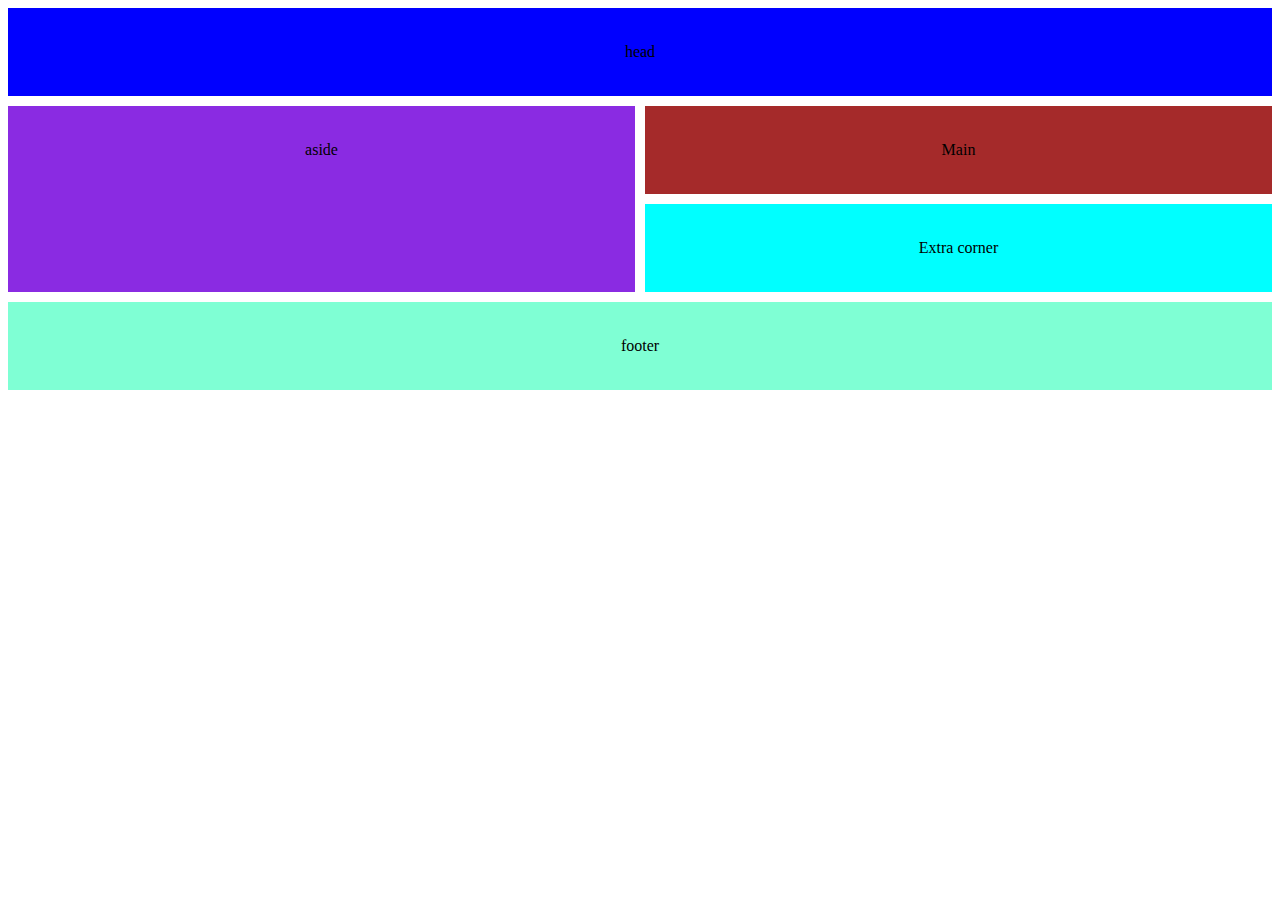
<file: Grid/grid1.html>
<!DOCTYPE html>
<html lang="en">
<head>
    <meta charset="UTF-8">
    <meta name="viewport" content="width=device-width, initial-scale=1.0">
    <title>Document</title>
    <link rel="stylesheet" href="./grid1.css">
</head>
<body>
    <div class="container">
        <div class="header item">head</div>
        <div class="aside item">aside</div>
        <div class="main item">Main</div>
        <div class="Extra item">Extra corner</div>
        <div class="footer item">footer</div>
    </div>
</body>
</html>
</file>
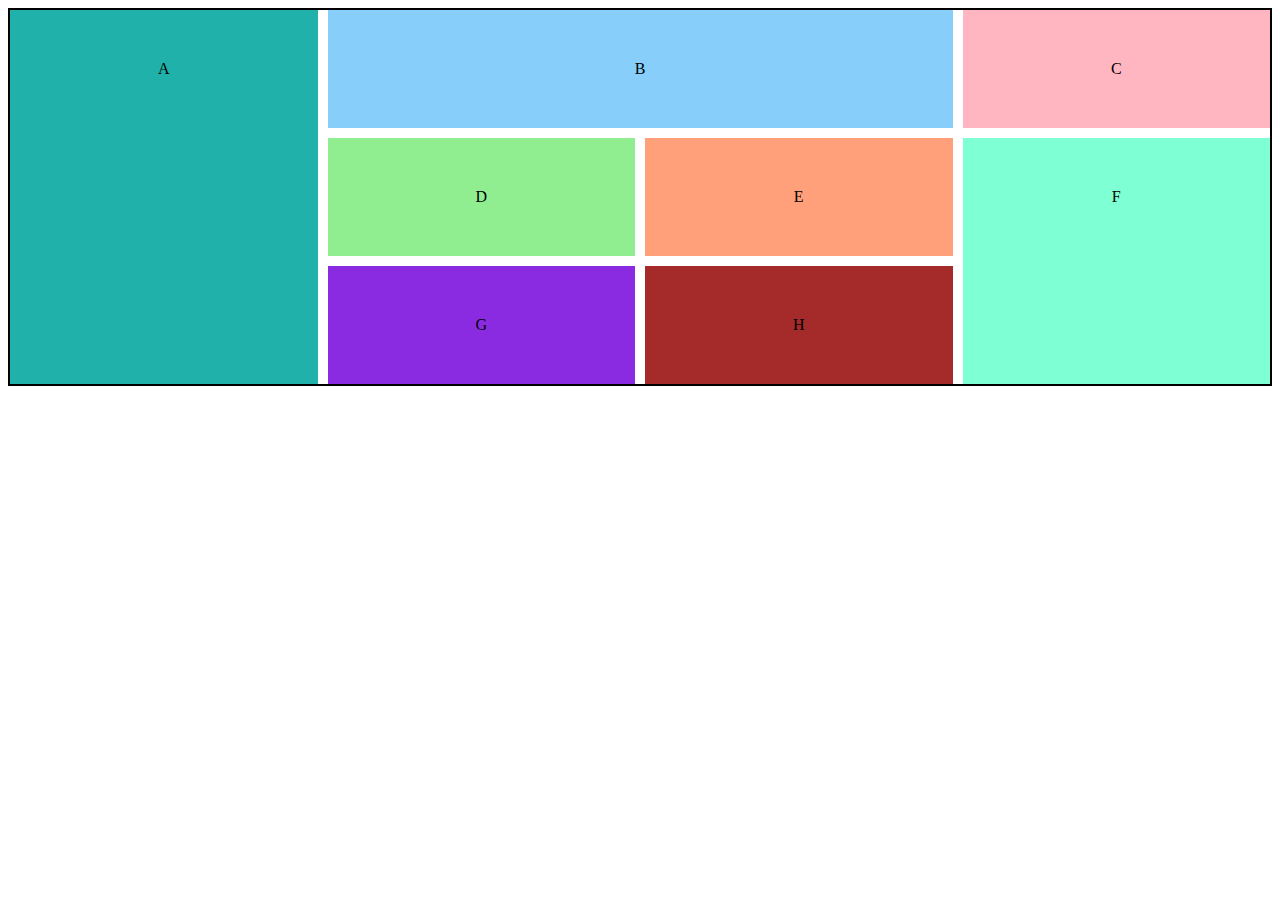
<file: Grid/gridtem.html>
<!DOCTYPE html>
<html lang="en">
<head>
    <meta charset="UTF-8">
    <meta name="viewport" content="width=device-width, initial-scale=1.0">
    <title>Document</title>
    <link rel="stylesheet" href="./grid.css">
</head>
<body>
    <div class="container">
        <div class="container-1 item">A</div>
        <div class="container-2 item">B</div>
        <div class="container-3 item">C</div>
        <div class="container-4 item">D</div>
        <div class="container-5 item">E</div>
        <div class="container-6 item">F</div>
        <div class="container-7 item">G</div>
        <div class="container-8 item">H</div>
    </div>
</body>
</html>
</file>
<file: Grid/grid1.css>
*{
    box-sizing: border-box;
}
.container{
    gap: 10px;
    display: grid;
    grid-template-columns: 1fr 1fr;
}
.header{
    grid-column: 1/3;
    grid-row: 1/2;
    background-color: blue;
}
.aside{
    grid-column: 1/2;
    grid-row: 2/4;
    background-color: blueviolet;

}
.main{
    grid-column: 2/3;
    grid-row: 2/3;

    background-color: brown;
}
.Extra{
    background-color: aqua;
}
.footer{
    grid-column: 1/3;
  
    background-color: aquamarine;
}
.item{
    padding: 35px;
    text-align: center;
}
</file>
<file: Grid/grid.css>
*{
    box-sizing: border-box;
}
.container{
    border: 2px solid;
    gap: 10px;
    display: grid;
    grid-template-columns: 1fr 1fr 1fr 1fr;
    /* grid-template-rows: 1fr 1fr 1fr; */
}
.container-1{
    grid-column: 1/2;
    grid-row: 1/4;
    background-color: lightseagreen;
}
.container-2{
    grid-column: 2/4;
    grid-row: 1/2;
    background-color: lightskyblue;
}
.container-3{
    grid-column: 4/5;
    grid-row: 1/2;
    background-color: lightpink;
}
.container-4{
    grid-column: 2/3;
    grid-row: 2/3;
    background-color: lightgreen;
}
.container-5{
    grid-column: 3/4;
    grid-row: 2/3;
background-color: lightsalmon;
}
.container-6{
    grid-column: 4/5;
    grid-row: 2/4;
    background-color: aquamarine;
}
.container-7{
    grid-column: 2/3;
    grid-row: 3/4;
    background-color: blueviolet;
}
.container-8{
    grid-column: 3/4;
    grid-row: 3/4;
    background-color: brown;
}
.item{
    padding: 50px;
    text-align: center;
}
</file>
